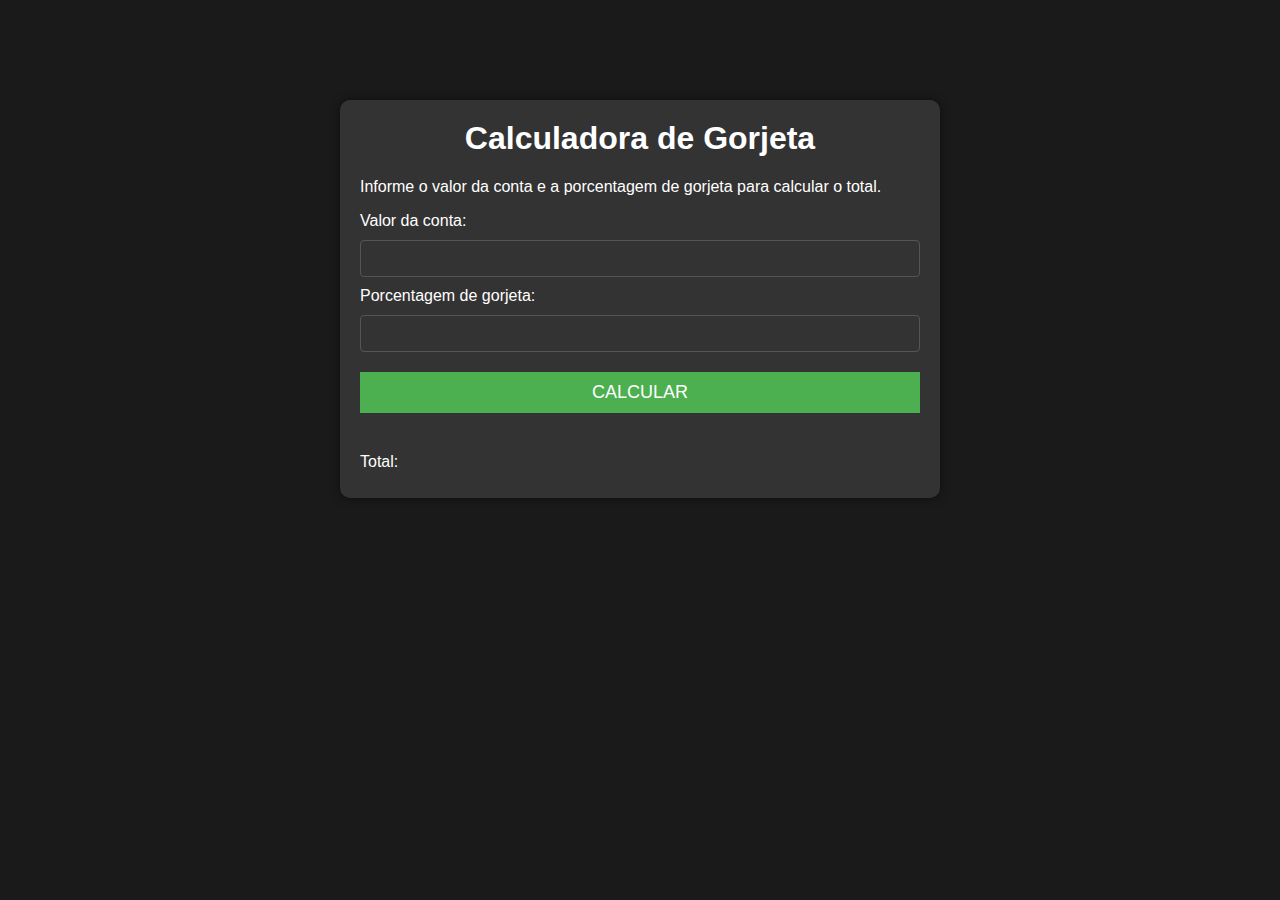
<file: 3 - Project Tip Calculator/index.html>
<!DOCTYPE html>
<html lang="pt-br">
<head>
  <meta charset="UTF-8">
  <meta http-equiv="X-UA-Compatible" content="IE=edge">
  <meta name="viewport" content="width=device-width, initial-scale=1.0">
  <link rel="stylesheet" href="style.css"></link>
  <title>Documento</title>
</head>
<body>
  <div class="container">
    <h1>Calculadora de Gorjeta</h1>
    <p>Informe o valor da conta e a porcentagem de gorjeta para calcular o total.</p>
    <label for="bill">Valor da conta:</label>
    <input type="number" id="bill">
    <br/>
    <label for="tip">Porcentagem de gorjeta:</label>
    <input type="number" id="tip">
    <br/>
    <button id="calculate">Calcular</button>
    <br/>
    <label for="total">Total:</label>
    <span id="total"></span>
  </div> 
    <script src="script.js"></script>
</body>
</html>
</file>
<file: 3 - Project Tip Calculator/style.css>
* {
  box-sizing: border-box;
}

body {
  background-color: #1a1a1a;
  font-family: "Helvetica", sans-serif;
  color: #ffffff;
}

.container {
  background-color: #333333;
  max-width: 600px;
  margin: 100px auto;
  padding: 20px;
  box-shadow: 0 0 10px rgba(0, 0, 0, 0.5);
  border-radius: 10px;
}

h1 {
  margin-top: 0;
  text-align: center;
}

input {
  padding: 10px;
  border: 1px solid #555555;
  border-radius: 4px;
  margin: 10px 0;
  width: 100%;
  color: #ffffff;
  background-color: #333333;
}

button {
  background-color: #4caf50;
  color: #ffffff;
  padding: 10px;
  border: none;
  cursor: pointer;
  margin: 10px 0;
  width: 100%;
  font-size: 18px;
  text-transform: uppercase;
  transition: background-color 0.3s ease;
}

button:hover {
  background-color: #45a049;
}

#total {
  font-size: 48px;
  text-align: center;
  margin-top: 20px;
}
</file>
